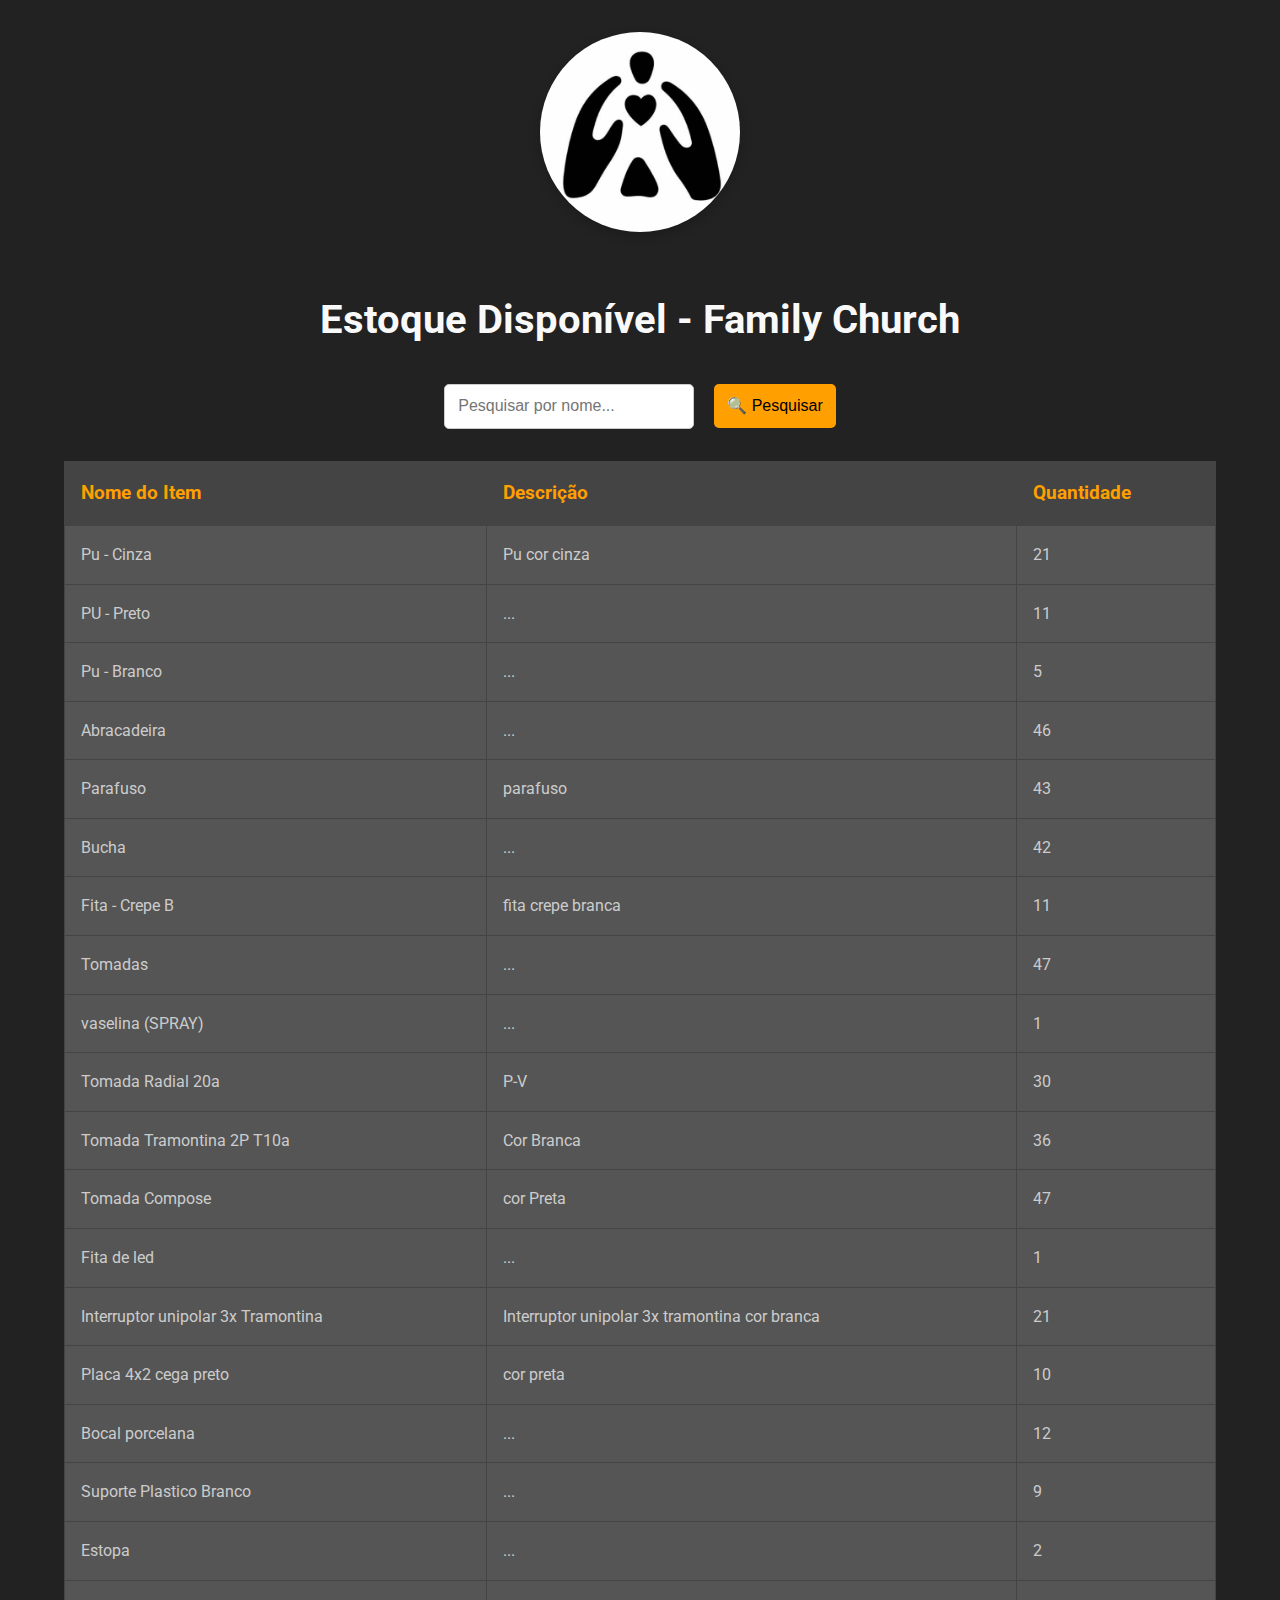
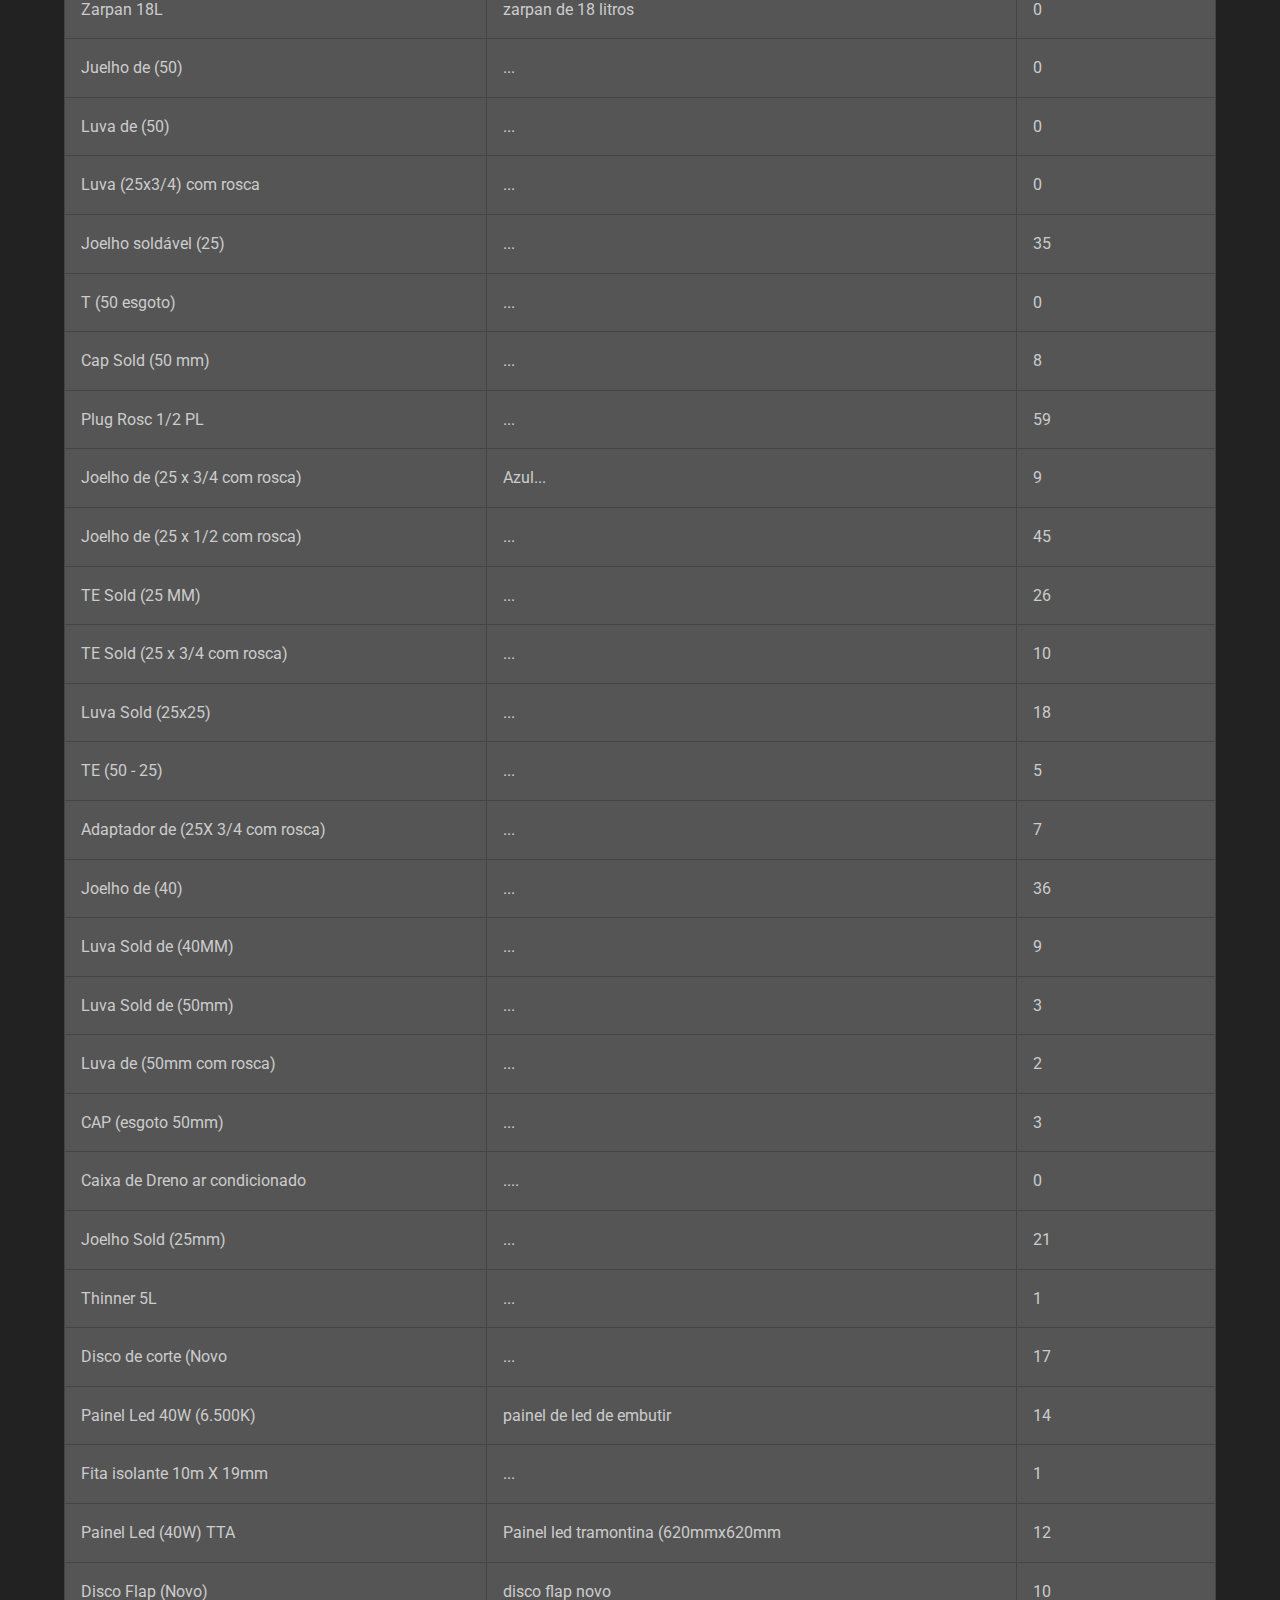
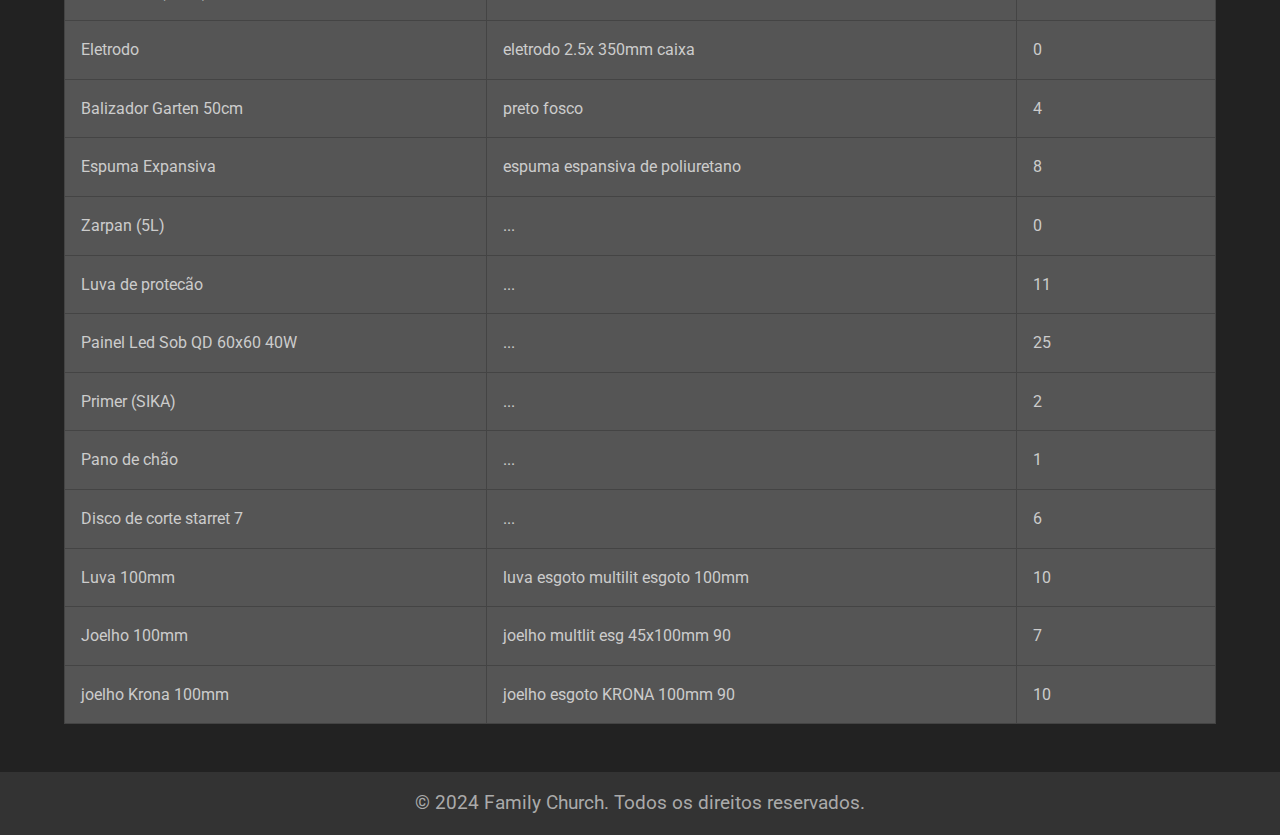
<file: estoque.html>
<!DOCTYPE html>
<html lang="pt-BR">
<head>
  <meta charset="UTF-8">
  <meta name="viewport" content="width=device-width, initial-scale=1.0">
  <title>Estoque - Family Church</title>
  <link href="https://fonts.googleapis.com/css2?family=Roboto:wght@400;700&family=Roboto+Slab:wght@400;700&display=swap" rel="stylesheet">
  <style>
    * {
      margin: 0;
      padding: 0;
      box-sizing: border-box;
    }

    body {
      font-family: 'Roboto', sans-serif;
      background-color: #222;
      color: #fff;
      line-height: 1.6;
    }

    h1 {
      text-align: center;
      color: #f9f9f9;
      margin-top: 3rem;
      font-size: 2.5rem;
      font-weight: 700;
    }

    #logo {
      text-align: center;
      margin-top: 2rem;
    }

    #logo img {
      max-width: 200px;
      border-radius: 50%;
      box-shadow: 0 4px 12px rgba(0, 0, 0, 0.2);
    }

    .search-container {
      text-align: center;
      margin: 2rem;
    }

    .search-container input {
      padding: 0.8rem;
      font-size: 1rem;
      border-radius: 5px;
      width: 250px;
      border: 1px solid #ccc;
      margin-right: 1rem;
    }

    .search-container button {
      padding: 0.8rem;
      font-size: 1rem;
      border-radius: 5px;
      background-color: #ff9f00;
      border: none;
      cursor: pointer;
    }

    .search-container button:hover {
      background-color: #e88b00;
    }

    table {
      width: 90%;
      margin: 2rem auto;
      border-collapse: collapse;
      text-align: left;
    }

    th, td {
      padding: 1rem;
      border: 1px solid #444;
    }

    th {
      background-color: #444;
      color: #ff9f00;
      font-size: 1.2rem;
    }

    td {
      background-color: #555;
      color: #ccc;
    }

    tr:hover {
      background-color: #666;
    }

    footer {
      text-align: center;
      margin-top: 3rem;
      font-size: 1.2rem;
      color: #aaa;
      padding: 1rem;
      background-color: #333;
    }

    @media (max-width: 768px) {
      h1 {
        font-size: 2rem;
      }

      table {
        width: 100%;
      }

      th, td {
        font-size: 0.9rem;
        padding: 0.8rem;
      }
    }

    @media (max-width: 480px) {
      h1 {
        font-size: 1.8rem;
      }

      #logo img {
        max-width: 150px;
      }

      table {
        width: 100%;
      }

      th, td {
        font-size: 0.8rem;
        padding: 0.6rem;
      }
    }
  </style>
</head>
<body>
  <div id="logo">
    <img src="logo.jpeg" alt="Logo da Family Church">
  </div>
  <h1>Estoque Disponível - Family Church</h1>

  <!-- Caixa de pesquisa -->
  <div class="search-container">
    <input type="text" id="searchInput" placeholder="Pesquisar por nome..." onkeyup="filterStock()">
    <button onclick="filterStock()">
      <span role="img" aria-label="lupa">🔍</span> Pesquisar
    </button>
  </div>

  <!-- Tabela de Estoque -->
  <table id="withdrawals-table">
    <thead>
      <tr>
        <th>Nome do Item</th>
        <th>Descrição</th>
        <th>Quantidade</th>
      </tr>
    </thead>
    <tbody id="stock-tbody"></tbody>
  </table>

  <script>
    let stockData = [];

    async function fetchStock() {
      try {
        const response = await fetch("estoque.json");
        if (response.ok) {
          stockData = await response.json();
          updateStock(stockData);
        } else {
          console.error("Erro ao carregar o estoque.");
        }
      } catch (error) {
        console.error("Erro ao buscar o estoque:", error);
      }
    }

    function updateStock(data) {
      const stockTbody = document.querySelector("#stock-tbody");
      stockTbody.innerHTML = ""; // Limpa o conteúdo da tabela antes de carregar

      if (data.length === 0) {
        stockTbody.innerHTML = "<tr><td colspan='3'>O estoque está vazio.</td></tr>";
        return;
      }

      data.forEach(item => {
        const row = document.createElement("tr");

        row.innerHTML = `
          <td>${item.name}</td>
          <td>${item.description}</td> 
          <td>${item.quantity}</td>
        `; 

        stockTbody.appendChild(row);
      });
    }

    function filterStock() {
      const searchTerm = document.getElementById("searchInput").value.toLowerCase();
      const filteredData = stockData.filter(item => item.name.toLowerCase().includes(searchTerm));
      updateStock(filteredData);
    }

    // Carrega o estoque ao abrir a página 
    fetchStock();
  </script>

  <footer>
    <p>&copy; 2024 Family Church. Todos os direitos reservados.</p>
  </footer>
</body>
</html>
</file>
